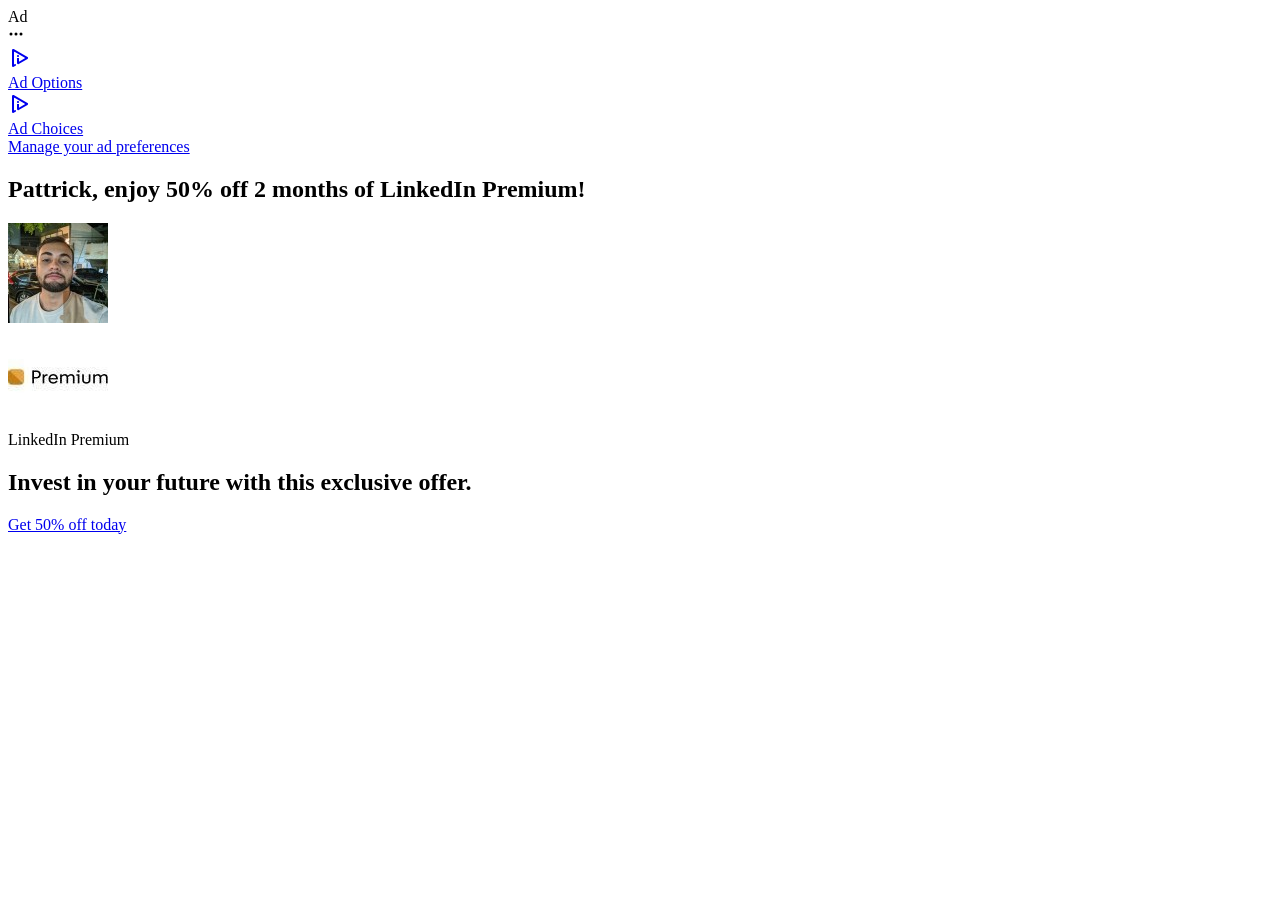
<file: assets/Licenses & certifications _ Pattrick Nunes _ LinkedIn_files/saved_resource(1).html>
<!DOCTYPE html>
<!-- saved from url=(0014)about:internet -->
<html lang="en"><head><meta http-equiv="Content-Type" content="text/html; charset=UTF-8"><meta name="adType" content="spotlight-right-rail"><title>Open Forum</title><meta name="pageKey" content="d_flagship3_profile_view_base_certifications_details"><meta name="sponsoredContentTrackingUrl" content="https://www.linkedin.com/li/tscp/sct"><meta name="impressionTrackingCode" content="[base64]"><link rel="stylesheet" type="text/css" href="./6sepnf7bxmvzsyd8vwatsxhxi"></head><body><main id="ads-container" class="SIZE_300_250 type da da--sl exp var-da--f300x250 exp-ac--toggle-click " data-creative="urn:li:sponsoredCreative:191875566" data-account="urn:li:sponsoredAccount:507874403" data-matched-at="1750765951578"><div class="al--tag--wrapper"><div class="al al--tag"><span class="al__label">Ad</span></div></div><div class="ac ac--dropdown "><div class="ac__container"><div class="ac__icon-row"><svg viewBox="0 0 16 16" width="16" height="16" xmlns="http://www.w3.org/2000/svg"><title>overflow-web-small</title><g><g><path d="M3,9.5A1.5,1.5,0,1,1,4.5,8,1.5,1.5,0,0,1,3,9.5ZM11.5,8A1.5,1.5,0,1,0,13,6.5,1.5,1.5,0,0,0,11.5,8Zm-5,0A1.5,1.5,0,1,0,8,6.5,1.5,1.5,0,0,0,6.5,8Z"></path></g></g></svg></div><div class="ac__label-wrapper"><a class="ac__link ac__link-semaphore" data-content-type="SAS_DYNAMIC_AD_SPOTLIGHT" target="_blank" href="https://www.linkedin.com/tscp-serving/dtag?sz=300x250&amp;ti=1&amp;p=1&amp;c=1&amp;z=profile&amp;pk=d_flagship3_profile_view_base_certifications_details&amp;pz=BR&amp;vmid=ACoAADbqMK0B2WlqTw9kN1jAWmeb5lxzMrIn-sI&amp;_x=company%3D24527538&amp;lix=voyager.web.right-rail-ad-viewability-tracking%3Acontrol"><div class="ac__label"><div class="ac__label-icon-wrapper"><li-icon aria-hidden="true" class="ac__label-icon" type="ad-choices-icon"><svg data-name="Layer 1" width="24" height="24" viewBox="0 0 24 24" style="fill: currentColor" class="social-icon"><path d="M10,11.1A1.1,1.1,0,1,1,11.1,10,1.1,1.1,0,0,1,10,11.1Zm9.5,0-13.8-8A1.1,1.1,0,0,0,5.1,3,1.1,1.1,0,0,0,4,4.1V19.9A1.1,1.1,0,0,0,5.1,21a1.1,1.1,0,0,0,.57-0.2l1.9-1.1A0.9,0.9,0,0,0,8,19H8a0.9,0.9,0,0,0-1.3-.76l-0.1.08A0.4,0.4,0,0,1,6,18V6a0.4,0.4,0,0,1,.54-0.3l10.3,6.1a0.3,0.3,0,0,1,0,.52L11,15.7V12H9v5a1.1,1.1,0,0,0,1.7,1l8.8-5.1A1,1,0,0,0,19.5,11.1Z"></path></svg></li-icon></div><div class="ac__label-text ac__label-text--semaphore"><div class="ac__label-title ac__label-title--semaphore">Ad Options</div></div></div></a><a class="ac__link ac__link-non-semaphore" target="_blank" href="https://www.linkedin.com/help/linkedin/answer/62931"><div class="ac__label"><div class="ac__label-icon-wrapper"><li-icon aria-hidden="true" class="ac__label-icon" type="ad-choices-icon"><svg data-name="Layer 1" width="24" height="24" viewBox="0 0 24 24" style="fill: currentColor" class="social-icon"><path d="M10,11.1A1.1,1.1,0,1,1,11.1,10,1.1,1.1,0,0,1,10,11.1Zm9.5,0-13.8-8A1.1,1.1,0,0,0,5.1,3,1.1,1.1,0,0,0,4,4.1V19.9A1.1,1.1,0,0,0,5.1,21a1.1,1.1,0,0,0,.57-0.2l1.9-1.1A0.9,0.9,0,0,0,8,19H8a0.9,0.9,0,0,0-1.3-.76l-0.1.08A0.4,0.4,0,0,1,6,18V6a0.4,0.4,0,0,1,.54-0.3l10.3,6.1a0.3,0.3,0,0,1,0,.52L11,15.7V12H9v5a1.1,1.1,0,0,0,1.7,1l8.8-5.1A1,1,0,0,0,19.5,11.1Z"></path></svg></li-icon></div><div class="ac__label-text"><div class="ac__label-title">Ad Choices</div><div class="ac__label-description">Manage your ad preferences</div></div></div></a></div></div></div><a href="https://www.linkedin.com/li/tscp/sct?destinationUrl=https%3A%2F%2Fwww.linkedin.com%2Fpremium%2Fredeem%2Fpromo%3F_ed%3DCwEAAAF114596ur6D_C644yaOCckjiuPmlSNohBRLZWzwWabZZHafL3X39_vkIP4OF8-NIE8HlM%26planType%3Dcareer%26redeemType%3DWINBACK%26type%3Dpremium%26src%3Dli-dynamic%26trk%3Dha-jss_mktg_PREMIUM_C_JSS_DA_GLOBAL_EN_Winback_562_JOB_APP_PROMO_ACCN_DA_Jun-2022_V1%26upsellOrderOrigin%3Dha-jss_mktg_PREMIUM_C_JSS_DA_GLOBAL_EN_Winback_562_JOB_APP_PROMO_ACCN_DA_Jun-2022_V1%26mcid%3D6939863271831150592%26li_fat_id%3D3bc7d675-cb09-4e2c-8b51-e8f05c04b171&amp;trackingEvent=%5B%7B%22eventInfo%22%3A%7B%22appId%22%3A%22com.linkedin.ads.rendering.d_web%22%2C%22eventName%22%3A%22SponsoredRightRailContentActionEvent%22%2C%22topicName%22%3A%22SponsoredRightRailContentActionEvent%22%7D%2C%22eventBody%22%3A%7B%22sponsoredEventHeader%22%3A%7B%22encryptedTrackingData%22%3A%[base64]%22%7D%2C%22header%22%3A%7B%22pageInstance%22%3A%7B%22pageUrn%22%3A%22urn%3Ali%3Apage%3Ad_flagship3_profile_view_base_certifications_details%22%2C%22trackingId%22%3A%22b339bb9d-17eb-4260-a256-d67c485bfe34%22%7D%2C%22time%22%3A1750765951578%2C%22version%22%3A%220.0.0%22%7D%2C%22requestHeader%22%3A%7B%22pageKey%22%3A%22d_flagship3_profile_view_base_certifications_details%22%2C%22interfaceLocale%22%3A%22en-US%22%7D%7D%7D%5D&amp;csrfToken=ajax%3A9045759658989698681" data-tracking="[base64]" class="da-card-creative-click-area" target="_blank" title="LinkedIn Premium"></a><section class="da-card-creative da-card-creative--no-border da-card-creative--mercado"><header class="da-card-creative__top-card"><div class="da-card-creative__title-container"><h2><span class="first-name">Pattrick</span>, enjoy 50% off 2 months of LinkedIn Premium!</h2></div></header><main class="da-card-creative__image-brand"><section class="da-card-creative__pic-container"><img src="./1718572688641" class="da-card-creative__profile-image" alt="Pattrick"><div class="da-card-creative__entity-image"><a href="https://www.linkedin.com/li/tscp/sct?destinationUrl=https%3A%2F%2Fwww.linkedin.com%2Fpremium%2Fredeem%2Fpromo%3F_ed%3DCwEAAAF114596ur6D_C644yaOCckjiuPmlSNohBRLZWzwWabZZHafL3X39_vkIP4OF8-NIE8HlM%26planType%3Dcareer%26redeemType%3DWINBACK%26type%3Dpremium%26src%3Dli-dynamic%26trk%3Dha-jss_mktg_PREMIUM_C_JSS_DA_GLOBAL_EN_Winback_562_JOB_APP_PROMO_ACCN_DA_Jun-2022_V1%26upsellOrderOrigin%3Dha-jss_mktg_PREMIUM_C_JSS_DA_GLOBAL_EN_Winback_562_JOB_APP_PROMO_ACCN_DA_Jun-2022_V1%26mcid%3D6939863271831150592%26li_fat_id%3D3bc7d675-cb09-4e2c-8b51-e8f05c04b171&amp;trackingEvent=%5B%7B%22eventInfo%22%3A%7B%22appId%22%3A%22com.linkedin.ads.rendering.d_web%22%2C%22eventName%22%3A%22SponsoredRightRailContentActionEvent%22%2C%22topicName%22%3A%22SponsoredRightRailContentActionEvent%22%7D%2C%22eventBody%22%3A%7B%22sponsoredEventHeader%22%3A%7B%22encryptedTrackingData%22%3A%[base64]%22%7D%2C%22header%22%3A%7B%22pageInstance%22%3A%7B%22pageUrn%22%3A%22urn%3Ali%3Apage%3Ad_flagship3_profile_view_base_certifications_details%22%2C%22trackingId%22%3A%22b339bb9d-17eb-4260-a256-d67c485bfe34%22%7D%2C%22time%22%3A1750765951578%2C%22version%22%3A%220.0.0%22%7D%2C%22requestHeader%22%3A%7B%22pageKey%22%3A%22d_flagship3_profile_view_base_certifications_details%22%2C%22interfaceLocale%22%3A%22en-US%22%7D%7D%7D%5D&amp;csrfToken=ajax%3A9045759658989698681" data-tracking="[base64]" class="da-card-creative__entity-image-link" target="_blank"><img src="./1739530845325" alt="LinkedIn Premium"></a><div role="tooltip" class="da-card-creative__entity-image-tooltip">LinkedIn Premium</div></div></section></main><div class="da-card-creative-wrapper"><section class="da-card-creative__bottom-card"><div class="da-card-creative__title-container"><h2>Invest in your future with this exclusive offer.</h2></div></section><section class="da-card-creative__button-wrapper"><a target="_blank" title="Get 50% off today" href="https://www.linkedin.com/li/tscp/sct?destinationUrl=https%3A%2F%2Fwww.linkedin.com%2Fpremium%2Fredeem%2Fpromo%3F_ed%3DCwEAAAF114596ur6D_C644yaOCckjiuPmlSNohBRLZWzwWabZZHafL3X39_vkIP4OF8-NIE8HlM%26planType%3Dcareer%26redeemType%3DWINBACK%26type%3Dpremium%26src%3Dli-dynamic%26trk%3Dha-jss_mktg_PREMIUM_C_JSS_DA_GLOBAL_EN_Winback_562_JOB_APP_PROMO_ACCN_DA_Jun-2022_V1%26upsellOrderOrigin%3Dha-jss_mktg_PREMIUM_C_JSS_DA_GLOBAL_EN_Winback_562_JOB_APP_PROMO_ACCN_DA_Jun-2022_V1%26mcid%3D6939863271831150592%26li_fat_id%3D3bc7d675-cb09-4e2c-8b51-e8f05c04b171&amp;trackingEvent=%5B%7B%22eventInfo%22%3A%7B%22appId%22%3A%22com.linkedin.ads.rendering.d_web%22%2C%22eventName%22%3A%22SponsoredRightRailContentActionEvent%22%2C%22topicName%22%3A%22SponsoredRightRailContentActionEvent%22%7D%2C%22eventBody%22%3A%7B%22sponsoredEventHeader%22%3A%7B%22encryptedTrackingData%22%3A%[base64]%22%7D%2C%22header%22%3A%7B%22pageInstance%22%3A%7B%22pageUrn%22%3A%22urn%3Ali%3Apage%3Ad_flagship3_profile_view_base_certifications_details%22%2C%22trackingId%22%3A%22b339bb9d-17eb-4260-a256-d67c485bfe34%22%7D%2C%22time%22%3A1750765951578%2C%22version%22%3A%220.0.0%22%7D%2C%22requestHeader%22%3A%7B%22pageKey%22%3A%22d_flagship3_profile_view_base_certifications_details%22%2C%22interfaceLocale%22%3A%22en-US%22%7D%7D%7D%5D&amp;csrfToken=ajax%3A9045759658989698681" data-tracking="[base64]" class="da-card-creative__button">Get 50% off today</a></section></div></section></main><script src="./5yu6a2ohwsardienznx8qruut" async="async"></script><script src="./61gqp1203hbq5h3y3gpjf98yd" async="async"></script><script src="./ctkkxaxjgfsnrokvnlvh9s9nd" async="async"></script><script src="./131mf16mgpj3zc9folq7dk7tv" defer="defer"></script><script src="./bp15lbkqi6y57tmv0hgej6m9q" defer="defer"></script>
</body></html>
</file>
